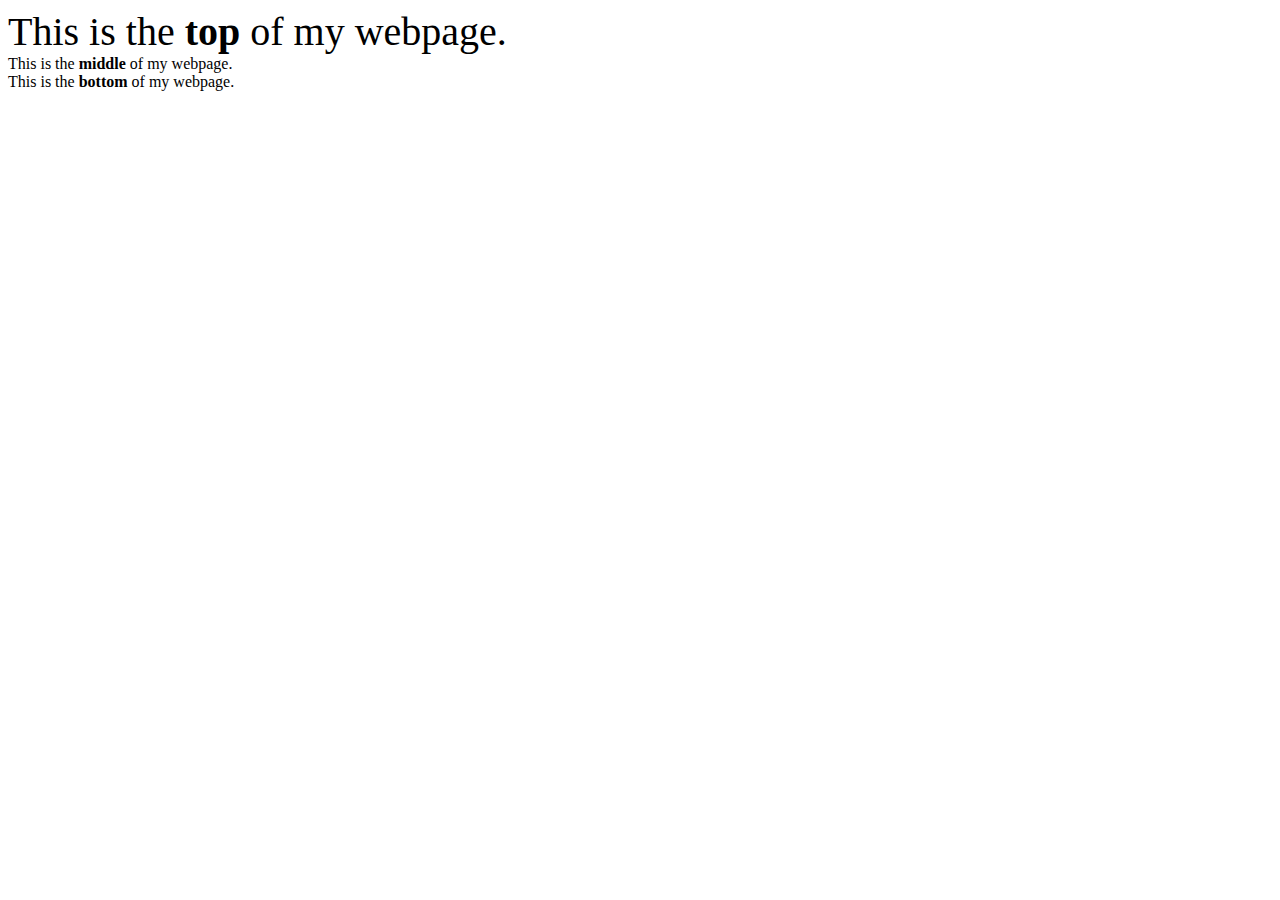
<file: lecture0/div_span.html>
<!DOCTYPE html>
<html>
<head>
  <style>
  #top {
    font-size: 40px;
  }
  #middle {
    font-size: 40px;
  }
  #bottmom {
    font-size: 40px;
  }
  .name {
    font-weight: bold;
  }
  </style>
<title>heroes</title
</<head>
  <body>
  <div id="top">
    This is the <span class="name">top</span> of my webpage.
  </div>
  <div id="middl"e>
    This is the <span class="name">middle</span> of my webpage.
  </div>
  <div id="bottom">
    This is the <span class="name">bottom</span> of my webpage.
  </div>

  </body>
  </html>
</file>
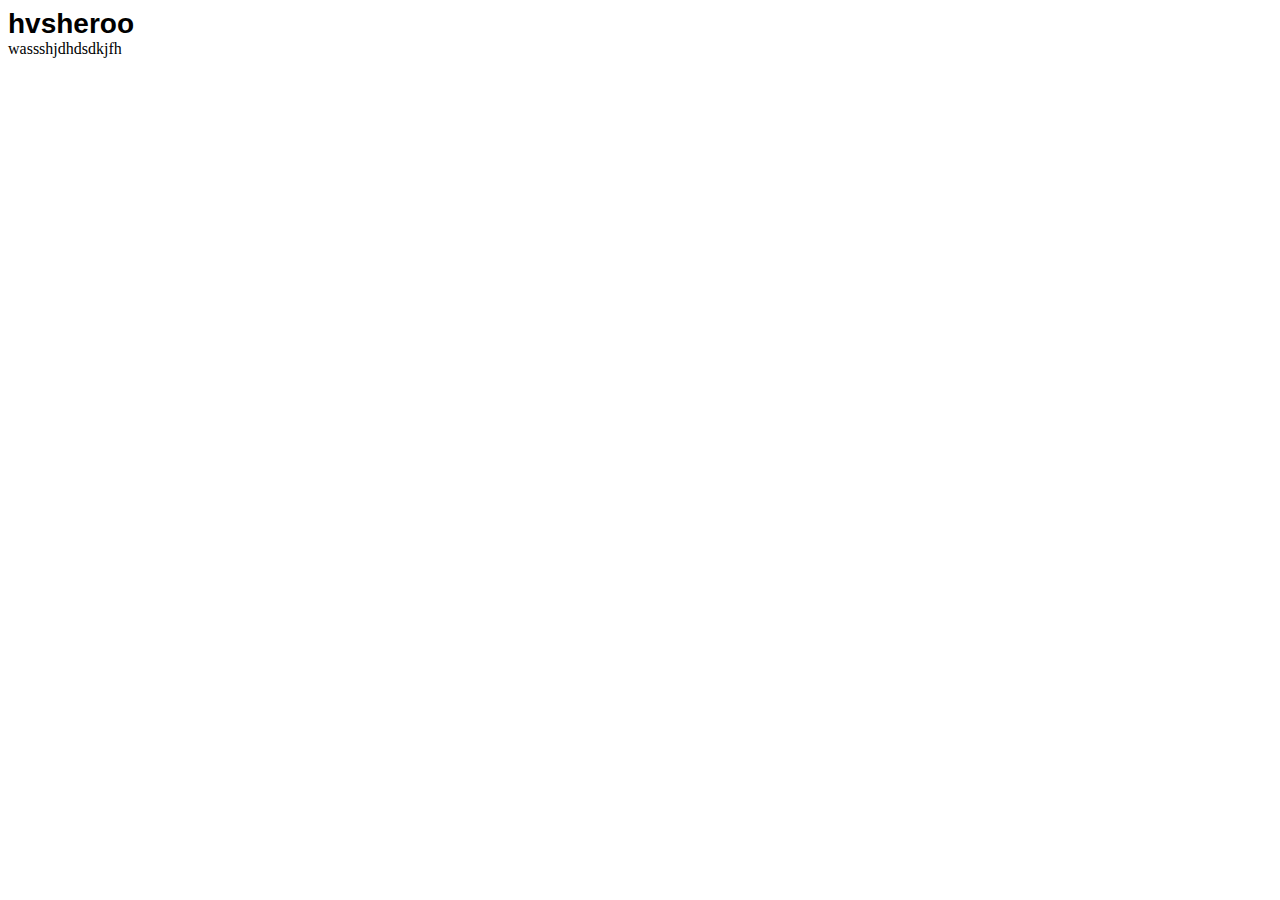
<file: lecture0/font.html>
<!DOCTYPE html>
<html>
<head>
  <style>
div {
font-family: Arial, sans-serif;
font-size: 28px;
font-weight:bold;
}
  </style>
<title>Hiya!~</title>
</<head>
  <body>
    <div>hvsheroo </div>
  wassshjdhdsdkjfh
  </body>
  </html>
</file>
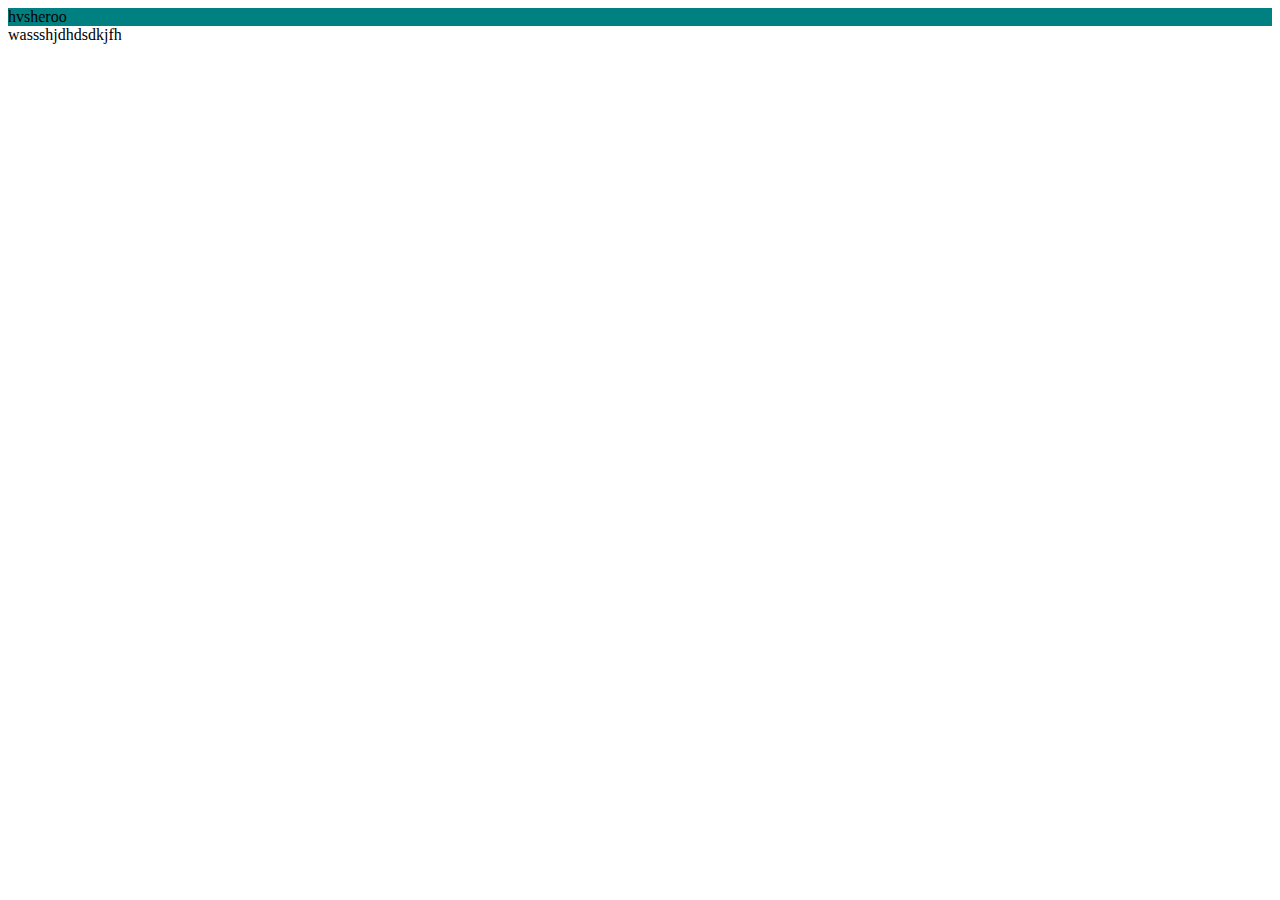
<file: lecture0/size.html>
<!DOCTYPE html>
<html>
<head>
  <style>
div {
background-color: teal;
margin:auto;
padding:inherit;
}
  </style>
<title>Hiya!~</title>
</<head>
  <body>
    <div>hvsheroo </div>
  wassshjdhdsdkjfh
  </body>
  </html>
</file>
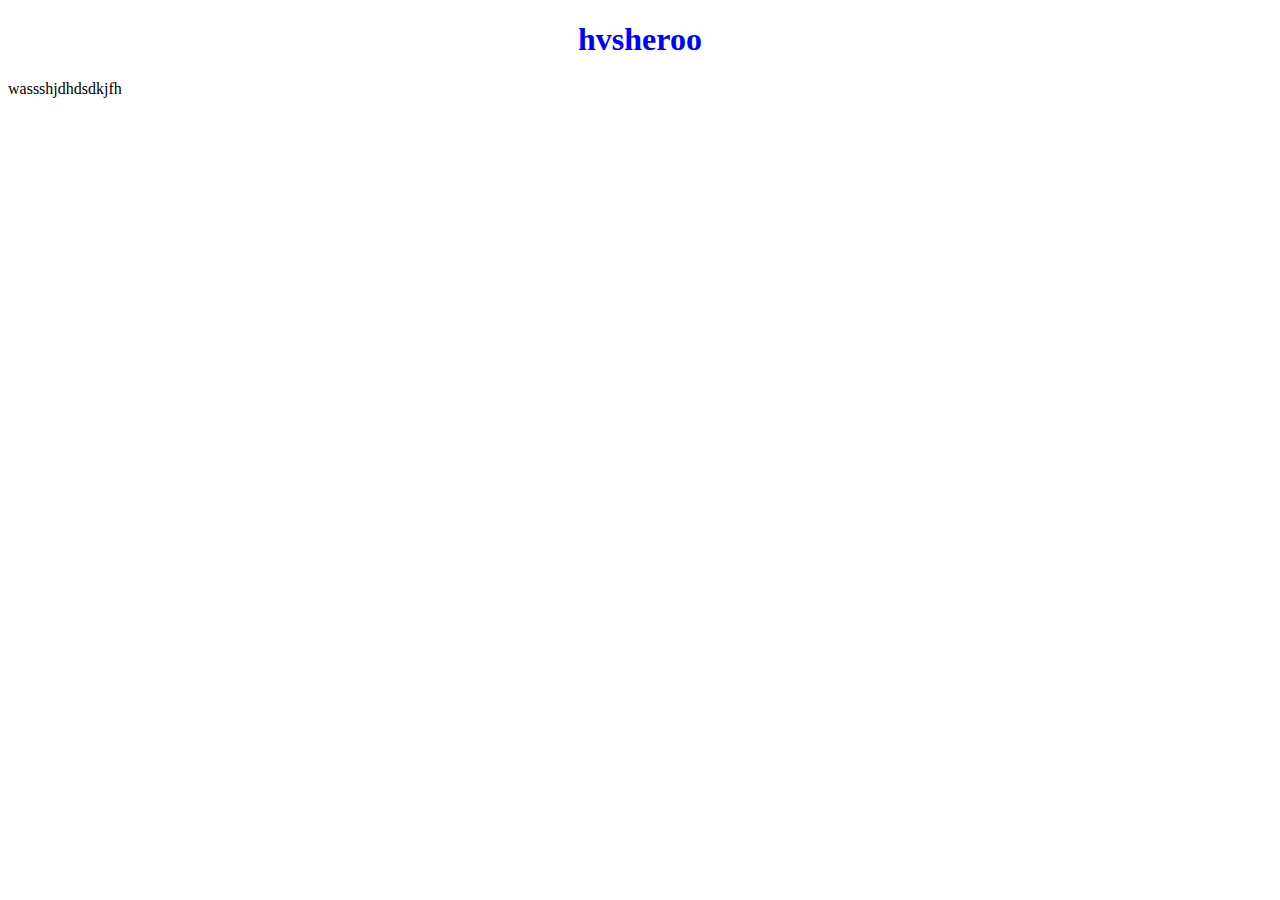
<file: lecture0/style0.html>
<!DOCTYPE html>
<html>
<head>
  <style>
  h1 {
    color: blue;
    text-align: center;

  }
  </style>
<title>Hiya!~</title>
</<head>
  <body>
    <h1>hvsheroo </h1>
  wassshjdhdsdkjfh
  </body>
  </html>
</file>
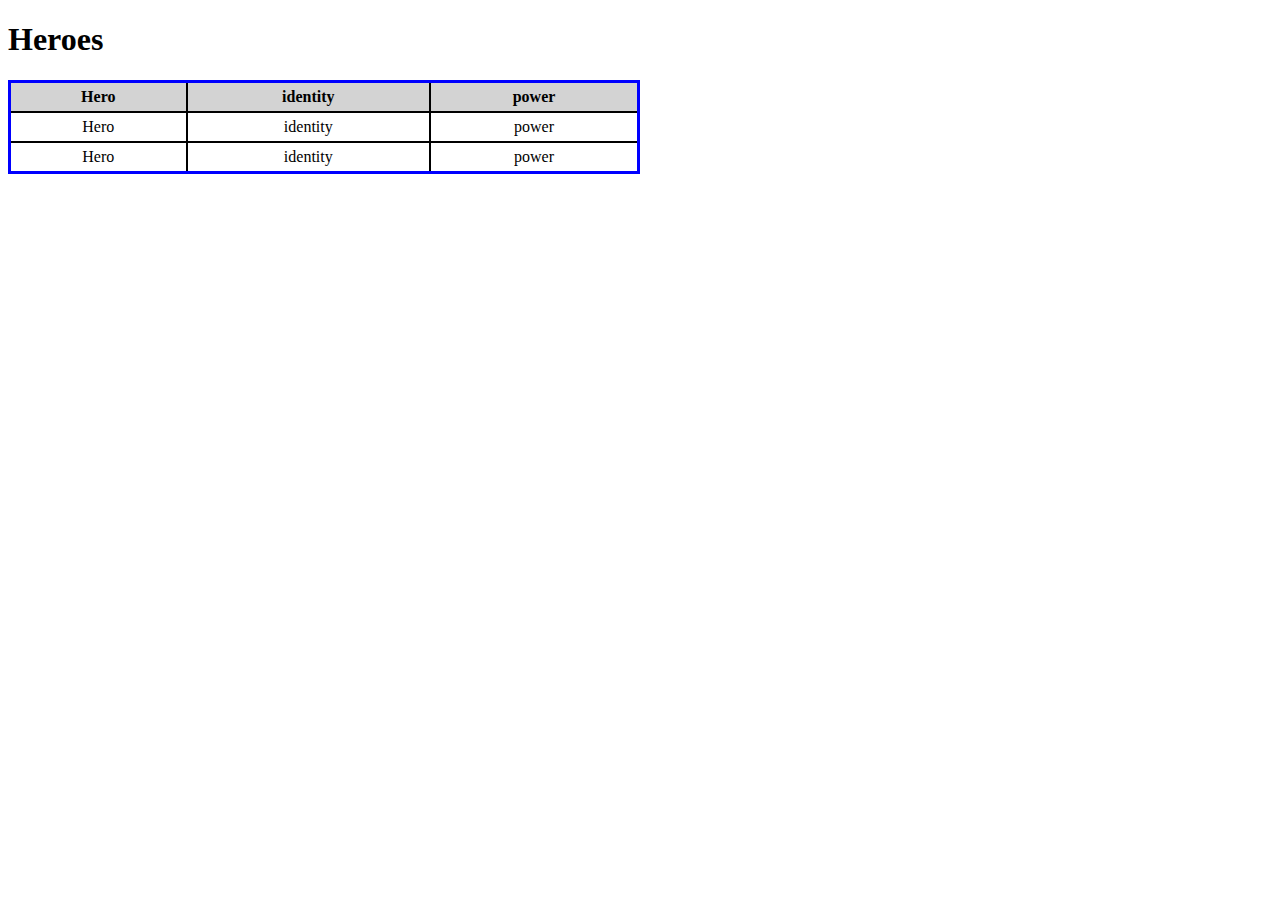
<file: lecture0/table.html>
<!DOCTYPE html>
<html>
<head>
  <style>
table {
border: 3px solid blue;
border-collapse: collapse;
width: 50%;
}
th, td {
  border: 2px solid black;
  padding: 5px;
  text-align: center;
}
th {
  background-color: lightgray;
}

  </style>
<title>heroes</title>
</<head>
  <body>
    <h1>Heroes</h1>
    <table>
      <tr>
        <th>Hero </th>
        <th>identity </th>
        <th>power </th>
      </tr>
      <tr>
        <td>Hero</td>
        <td>identity</td>
        <td>power</td>
      </tr>
      <tr>
        <td>Hero</td>
        <td>identity</td>
        <td>power</td>
      </tr>
    </table>
  </body>
  </html>
</file>
